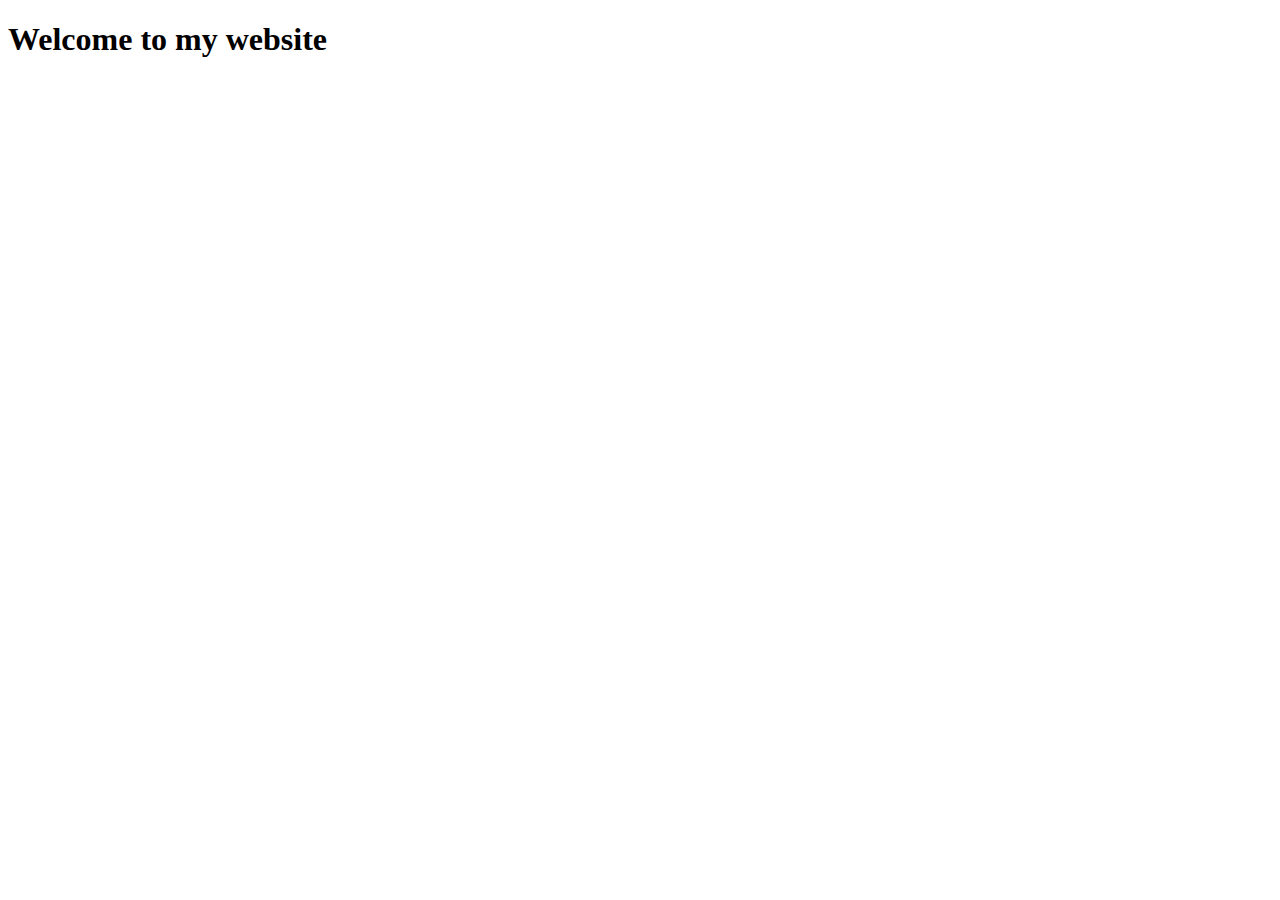
<file: index.html>
<!DOCTYPE html>
<html>
<head>
    <title>I spent way too much time on this</title>
    <script
      src="//code.jquery.com/jquery-2.2.4.min.js"
      integrity="sha256-BbhdlvQf/xTY9gja0Dq3HiwQF8LaCRTXxZKRutelT44="
      crossorigin="anonymous"></script>
    <meta charset='utf-8'>
    <!-- <script src='js/index.js'></script> -->
    <!-- <link rel='stylesheet' type='text/css' href='css/style.css'> -->
    <!-- <link rel='stylesheet' type='text/css' href='//maxcdn.bootstrapcdn.com/bootstrap/3.3.7/css/bootstrap.min.css'> -->
</head>
<body>
    <div id='wrapper'>
        <h1>Welcome to my website</h1>
    </div>
</body>
</html>
</file>
<file: css/style.css>
.click-me {
	cursor: pointer;
    outline: black;
}

#wrapper {
    display: inline-block;
    margin: 10px;
}

.chart-title {
    text-align: center;
}

#simvis {
  position: absolute;
  top: 0;
  bottom: 0;
  left: 0;
  right: 0;
}



/***
    Messages
            ***/

.message {
    position: absolute;
    width: 100%;
}

.alert > h4 {
    margin: 0;
}

.alert {
    width: 40%;
    text-align: center;
    position: relative;
    margin: 10px auto;
    z-index: 9999;
}

.alert-dismissible .close {
    opacity: 1;
    float: none;
    margin-left: 50px;
    vertical-align: middle;
    top:0;
    font-size: inherit;
}

/*.alert-dismissible .close::before {
    content: "Close";
}*/

/*
    d3 graph stuff
*/

.bar {
  fill: steelblue;
}

.bar:hover {
  fill: brown;
}

.axis--x path {
  display: none;
}

svg {
    overflow: visible !important; /* this better not bite me later */
}

/* tooltips */

.d3-tip {
  line-height: 1;
  font-weight: bold;
  padding: 12px;
  background: rgba(0, 0, 0, 0.8);
  color: #fff;
  border-radius: 2px;
  pointer-events: none;
}

/* Creates a small triangle extender for the tooltip */
.d3-tip:after {
  box-sizing: border-box;
  display: inline;
  font-size: 10px;
  width: 100%;
  line-height: 1;
  color: rgba(0, 0, 0, 0.8);
  content: "\25BC";
  position: absolute;
  text-align: center;
}

/* Style northward tooltips differently */
.d3-tip.n:after {
  margin: -2px 0 0 0;
  top: 100%;
  left: 0;
}

.circle {
    fill: lightsteelblue;
}

.circle:hover {
    stroke: blue;
    stroke-width: 10px;
}

/***
    Node Styles 
                ***/
.link {
    stroke-width: 1.5px;
}

.node {
    cursor: move;
    stroke: #000;
    stroke-width: 1.5px;
}

.node.fixed {
    stroke-width: 3px;
}


/*** 
    Simvis banner
                ***/

.banner {
  text-align: center;
  position: absolute;
  left: 0;
  right: 0;
  top: 0;
  margin-top: 10px;
  pointer-events: none;
}

.banner p {
  background-color: rgba(225, 225, 225, 0.7);
  display: inline-block;
  padding: 3px 5px;
  font-size: 1.5rem;
  margin: 0;
  /*filter: blur(5px);*/
}
</file>
